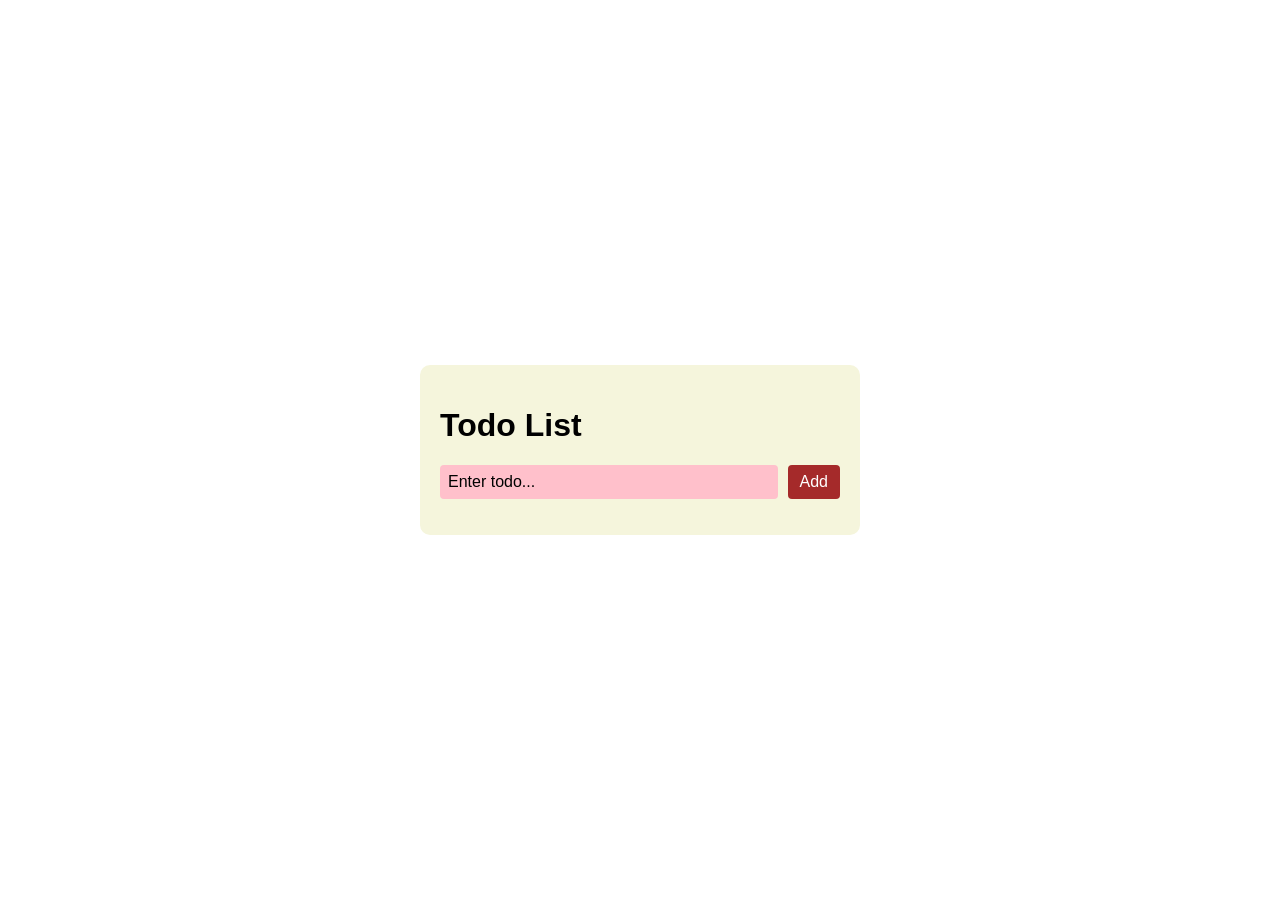
<file: index.html>
<!DOCTYPE html>
<html lang="en">

<head>
    <meta charset="UTF-8">
    <meta name="viewport" content="width=device-width, initial-scale=1.0">
    <title>TODO List</title>
       <link rel="stylesheet" href="style.css">
    <script src="script.js"></script>
</head>

<body>

    <div class="todo-container">
        <h1>Todo List</h1>
        <div class="input-container">
            <input type="text" id="todoInput" placeholder="Enter todo...">
            <button id="addButton">Add</button>
        </div>
        <ul id="todoList"></ul>
    </div>

    <script>
        const todoInput = document.getElementById('todoInput');
        const addButton = document.getElementById('addButton');
        const todoList = document.getElementById('todoList');

        function addTodo() {
            const todoText = todoInput.value.trim();

            if (todoText !== '') {
                const todoItem = document.createElement('li');
                todoItem.innerHTML = `<span>${todoText}</span>`;

                const deleteButton = document.createElement('button');
                deleteButton.textContent = 'Delete';
                deleteButton.classList.add('delete-btn'); 
                deleteButton.addEventListener('click', () => {
                    todoItem.remove();
                });

                todoItem.appendChild(deleteButton);

                todoList.appendChild(todoItem);

                todoInput.value = '';
            }
        }

        addButton.addEventListener('click', addTodo);

        todoInput.addEventListener('keypress', function (e) {
            if (e.key === 'Enter') {
                addTodo();
            }
        });


    </script>
</body>

</html>
</file>
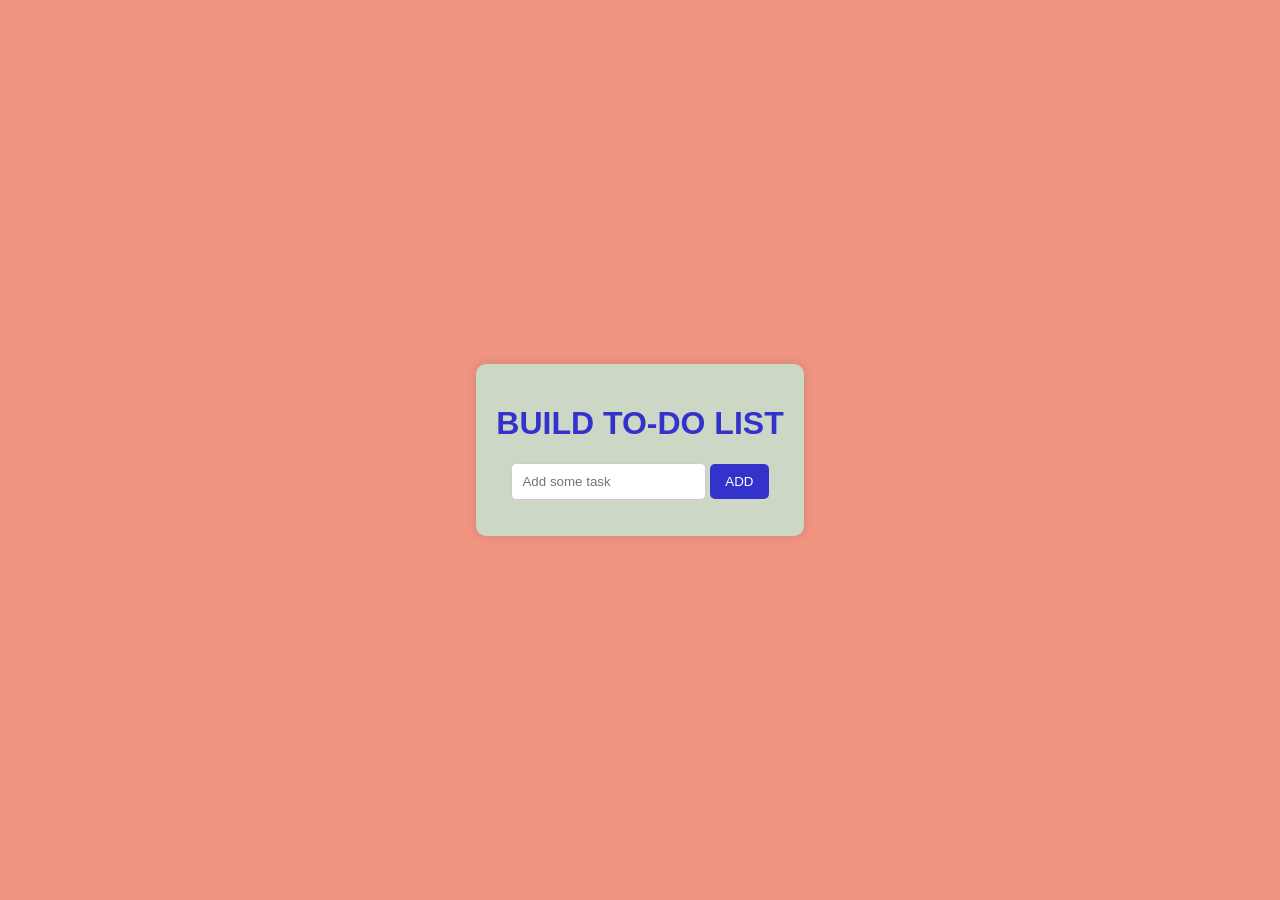
<file: todo.html>
<!DOCTYPE html>
<html lang="en">
<head>
    <meta charset="UTF-8">
    <meta name="viewport" content="width=device-width, initial-scale=1.0">
    <title>To-Do List</title>
</head>
<style>
    body {
    font-family: Arial, sans-serif;
    display: flex;
    justify-content: center;
    align-items: center;
    height: 100vh;
    margin: 0;
    background-color: #EE9480;
}

.container {
    text-align: center;
    background: #CCD7C5;
    padding: 20px;
    border-radius: 10px;
    box-shadow: 0 0 10px rgba(0, 0, 0, 0.1);
}

h1 {
    color: #3333cc;
}

input {
    padding: 10px;
    width: 60%;
    border: 1px solid #ccc;
    border-radius: 5px;
}

button {
    padding: 10px 15px;
    background-color: #3333cc;
    color: white;
    border: none;
    border-radius: 5px;
    cursor: pointer;
}

button:hover {
    background-color: #5555ff;
}

ul {
    list-style: none;
    padding: 0;
}

li {
    display: flex;
    justify-content: space-between;
    align-items: center;
    background: #C7A27C;
    margin: 10px 0;
    padding: 10px;
    border-radius: 5px;
}

li button {
    background-color: #3333cc;
    padding: 5px 10px;
    border: none;
    border-radius: 5px;
    cursor: pointer;
    color: white;
}

li button:hover {
    background-color: #5555ff;
}

</style>
<link rel="icon" type="image/x-icon" href="todo.png">
<body>
    <div class="container">
        <h1>BUILD TO-DO LIST</h1>
        <input type="text" id="taskInput" placeholder="Add some task">
        <button onclick="addTask()">ADD</button>
        <ul id="taskList"></ul>
    </div>
    <script>
        function addTask() {
    const taskInput = document.getElementById('taskInput');
    const taskList = document.getElementById('taskList');

    if (taskInput.value === '') {
        alert('Please enter a task.');
        return;
    }

    const li = document.createElement('li');
    li.textContent = taskInput.value;

    const deleteButton = document.createElement('button');
    deleteButton.textContent = 'DELETE';
    deleteButton.onclick = function() {
        taskList.removeChild(li);
    };

    li.appendChild(deleteButton);
    taskList.appendChild(li);

    taskInput.value = '';
}

    </script>
</body>
</html>
</file>
<file: style.css>
body {
            font-family: Arial, sans-serif;
            display: flex;
            justify-content: center;
            align-items: center;
            height: 100vh;
            margin: 0;
        }

        .todo-container {
            width: 400px;
            background-color: beige;
            border-radius: 10px;
            padding: 20px;
        }

        .input-container {
            display: flex;
            align-items: center;
            justify-content: space-between;
            margin-bottom: 10px;
        }

        .input-container input {
            flex: 1;
            padding: 8px;
            font-size: 16px;
            border: none;
            background-color: pink;
            border-radius: 4px;
        }

        .input-container input::placeholder{
            color: black;
        }

        .input-container input:focus{
            border: brown;
            background-color: palevioletred;
            color: black;
        }

        .input-container button {
            margin-left: 10px;
            padding: 8px 12px;
            font-size: 16px;
            cursor: pointer;
            background-color: brown;
            color: white;
            border: none;
            border-radius: 4px;
            transition: background-color 0.3s;
        }

        .input-container button:hover {
            background-color: rgb(134, 36, 36);
        }

        ul {
            list-style-type: none;
            padding: 0;
        }

        li {
            margin-bottom: 10px;
            padding: 10px;
            display: flex;
            justify-content: space-between;
            align-items: center;
            background-color: lightsalmon;
            border-radius: 4px;
        }

        li span {
            flex: 1;
            margin-right: 10px;
        }

        li button {
            background-color: #fd1100;
            color: black;
            border: none;
            padding: 8px 12px;
            cursor: pointer;
            border-radius: 4px;
            transition: background-color 0.3s;
        }

        li button:hover {
            background-color: #9c0202;
            color: #f9f9f9;
        }
</file>
